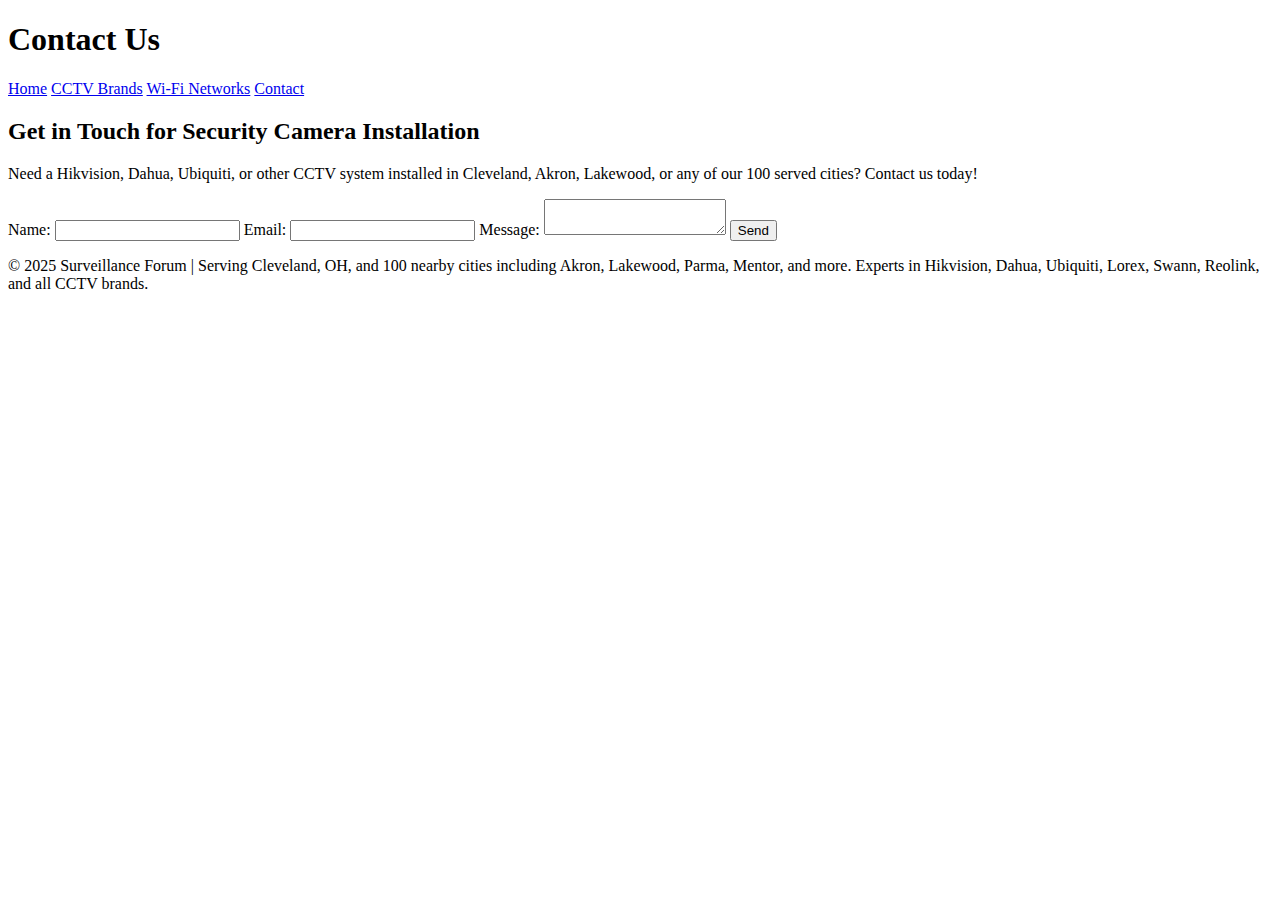
<file: contact.html>
<!DOCTYPE html>
<html lang="en">
<head>
  <meta charset="UTF-8">
  <meta name="viewport" content="width=device-width, initial-scale=1.0">
  <meta name="description" content="Contact us for expert security camera installation in Cleveland, OH, and 100 nearby cities. We specialize in Hikvision, Dahua, Ubiquiti, Lorex, Swann, Reolink, and all CCTV brands.">
  <title>Contact Us - Surveillance Forum</title>
  <link rel="stylesheet" href="css/style.css">
  <link href="https://fonts.googleapis.com/css2?family=Roboto:wght@400;700&display=swap" rel="stylesheet">
</head>
<body>
  <header>
    <h1>Contact Us</h1>
    <nav>
      <a href="index.html">Home</a>
      <a href="brands.html">CCTV Brands</a>
      <a href="wifi-networks.html">Wi-Fi Networks</a>
      <a href="contact.html">Contact</a>
    </nav>
  </header>
  <main>
    <h2>Get in Touch for Security Camera Installation</h2>
    <p>Need a Hikvision, Dahua, Ubiquiti, or other CCTV system installed in Cleveland, Akron, Lakewood, or any of our 100 served cities? Contact us today!</p>
    <form action="https://formspree.io/f/mnnvvnnb" method="POST">
      <label for="name">Name:</label>
      <input type="text" id="name" name="name" required>
      <label for="email">Email:</label>
      <input type="email" id="email" name="email" required>
      <label for="message">Message:</label>
      <textarea id="message" name="message" required></textarea>
      <button type="submit">Send</button>
    </form>
  </main>
  <footer>
    <p>© 2025 Surveillance Forum | Serving Cleveland, OH, and 100 nearby cities including Akron, Lakewood, Parma, Mentor, and more. Experts in Hikvision, Dahua, Ubiquiti, Lorex, Swann, Reolink, and all CCTV brands.</p>
  </footer>
</body>
</html>
</file>
<file: css/style.css>

</file>
